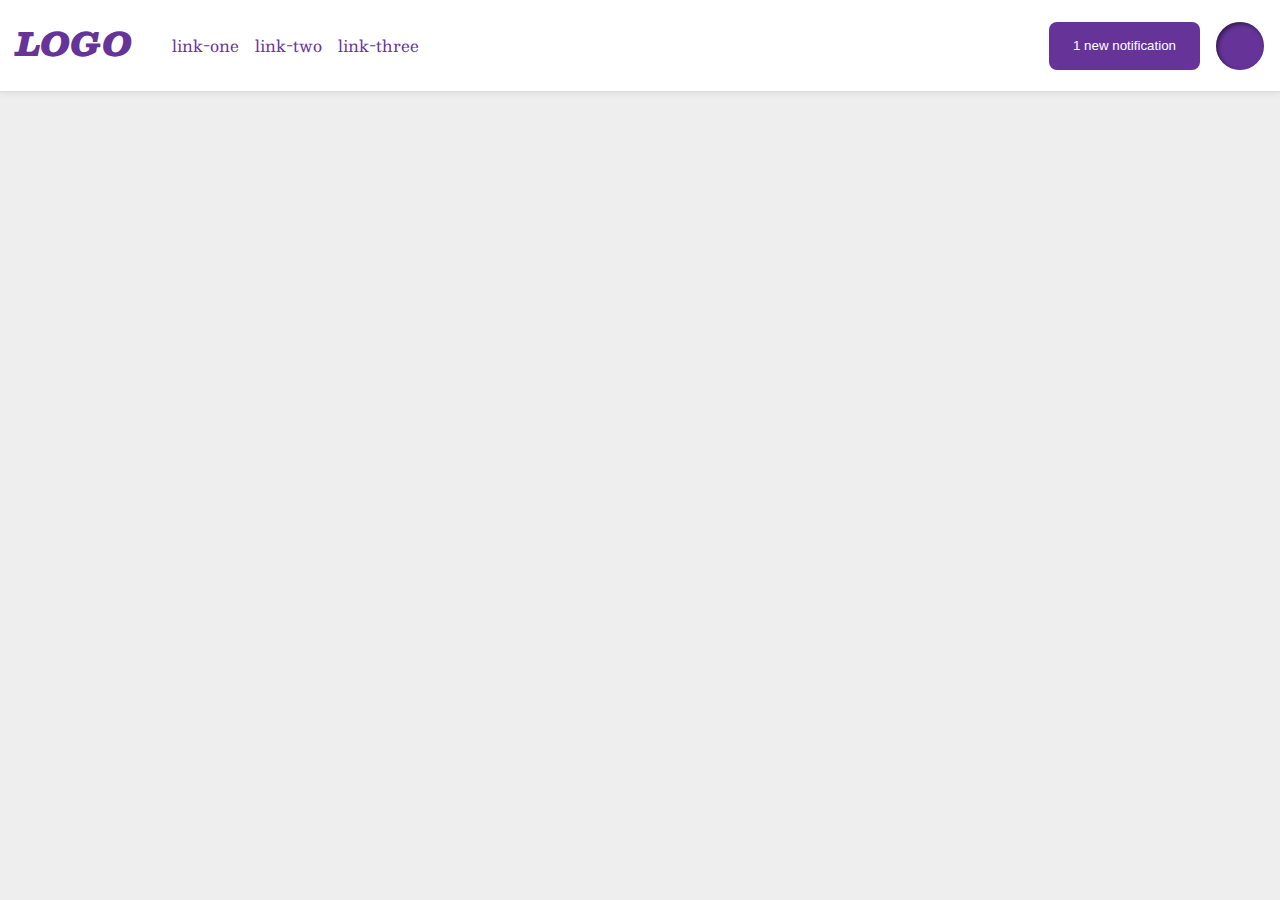
<file: flex/03-flex-header-2/index.html>
<!DOCTYPE html>
<html lang="en">
  <head>
    <meta charset="UTF-8">
    <meta http-equiv="X-UA-Compatible" content="IE=edge">
    <meta name="viewport" content="width=device-width, initial-scale=1.0">
    <title>Flex Header 2</title>
    <link rel="stylesheet" href="style.css">
  </head>
  <body>
    <div class="header">
      <div class="left">
        <div class="logo">
          LOGO
        </div>
        <ul class="links">
          <li><a href="https://google.com">link-one</a></li>
          <li><a href="https://google.com">link-two</a></li>
          <li><a href="https://google.com">link-three</a></li>
        </ul>
      </div>

      <div class="right">
        <button class="notifications">
          1 new notification
        </button>
        <div class="profile-image"></div>
      </div>
  </div>
  </body>
</html>
</file>
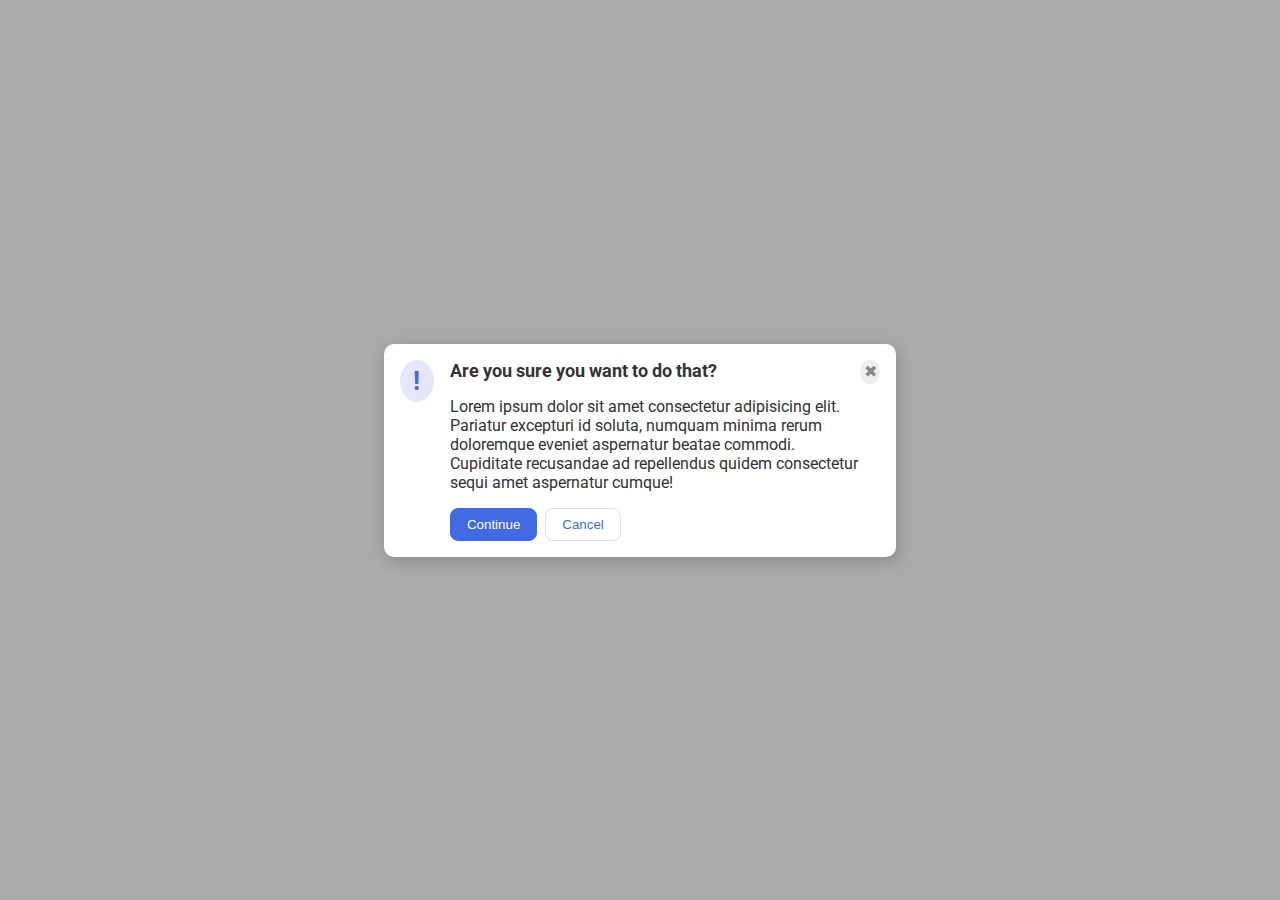
<file: flex/05-flex-modal/index.html>
<!DOCTYPE html>
<html lang="en">
  <head>
    <meta charset="UTF-8">
    <meta http-equiv="X-UA-Compatible" content="IE=edge">
    <meta name="viewport" content="width=device-width, initial-scale=1.0">
    <link rel="stylesheet" href="style.css">
    <title>Modal</title>
  </head>
  <body>
    <div class="modal">
        <div class="icon">!</div>
        <div class="group">
          <div class="header">Are you sure you want to do that?</div>
          <div class="text">Lorem ipsum dolor sit amet consectetur adipisicing elit. 
            Pariatur excepturi id soluta, numquam minima rerum doloremque eveniet aspernatur beatae 
            commodi. Cupiditate recusandae ad repellendus quidem consectetur sequi amet aspernatur 
            cumque!
          </div>

          <div class = "buttons">
            <button class="continue">Continue</button>
            <button class="cancel">Cancel</button>
          </div>
        </div>
        <button class="close-button">✖</button>
    </div>
  </body>
</html>
</file>
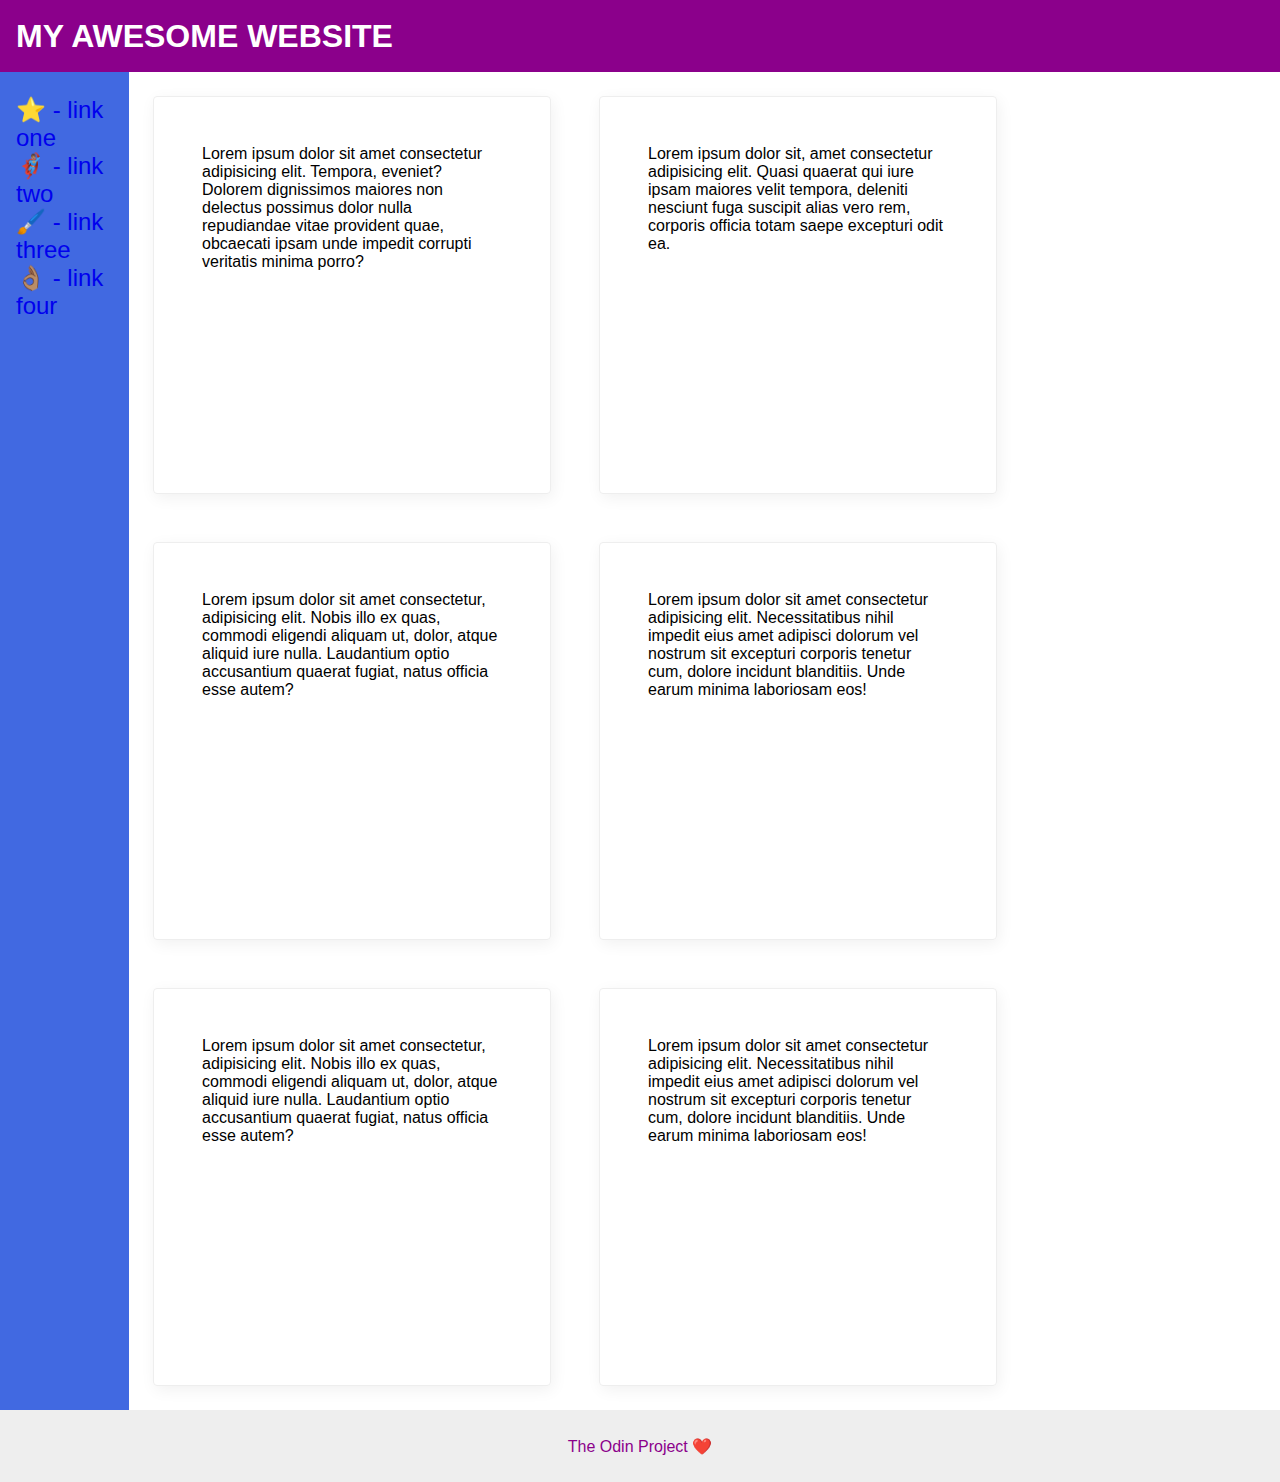
<file: flex/07-flex-layout-2/index.html>
<!DOCTYPE html>
<html lang="en">
  <head>
    <meta charset="UTF-8">
    <meta http-equiv="X-UA-Compatible" content="IE=edge">
    <meta name="viewport" content="width=device-width, initial-scale=1.0">
    <title>The Holy Grail</title>
    <link rel="stylesheet" href="style.css">
  </head>
  <body>
    <div class="header">
      MY AWESOME WEBSITE
    </div>
    
    <div class="content">
      <div class="sidebar">
        <ul>
          <li><a href="#">⭐ - link one</a></li>
          <li><a href="#">🦸🏽‍♂️ - link two</a></li>
          <li><a href="#">🖌️ - link three</a></li>
          <li><a href="#">👌🏽 - link four</a></li>
        </ul>
      </div>

      <div class="cards">
        <div class="card">Lorem ipsum dolor sit amet consectetur adipisicing elit. Tempora, eveniet? Dolorem dignissimos maiores non delectus possimus dolor nulla repudiandae vitae provident quae, obcaecati ipsam unde impedit corrupti veritatis minima porro?</div>
        <div class="card">Lorem ipsum dolor sit, amet consectetur adipisicing elit. Quasi quaerat qui iure ipsam maiores velit tempora, deleniti nesciunt fuga suscipit alias vero rem, corporis officia totam saepe excepturi odit ea.</div>
        <div class="card">Lorem ipsum dolor sit amet consectetur, adipisicing elit. Nobis illo ex quas, commodi eligendi aliquam ut, dolor, atque aliquid iure nulla. Laudantium optio accusantium quaerat fugiat, natus officia esse autem?</div>
        <div class="card">Lorem ipsum dolor sit amet consectetur adipisicing elit. Necessitatibus nihil impedit eius amet adipisci dolorum vel nostrum sit excepturi corporis tenetur cum, dolore incidunt blanditiis. Unde earum minima laboriosam eos!</div>
        <div class="card">Lorem ipsum dolor sit amet consectetur, adipisicing elit. Nobis illo ex quas, commodi eligendi aliquam ut, dolor, atque aliquid iure nulla. Laudantium optio accusantium quaerat fugiat, natus officia esse autem?</div>
        <div class="card">Lorem ipsum dolor sit amet consectetur adipisicing elit. Necessitatibus nihil impedit eius amet adipisci dolorum vel nostrum sit excepturi corporis tenetur cum, dolore incidunt blanditiis. Unde earum minima laboriosam eos!</div>
      </div>
    </div>

    <div class="footer">
      The Odin Project ❤️
    </div>
  </body>
</html>
</file>
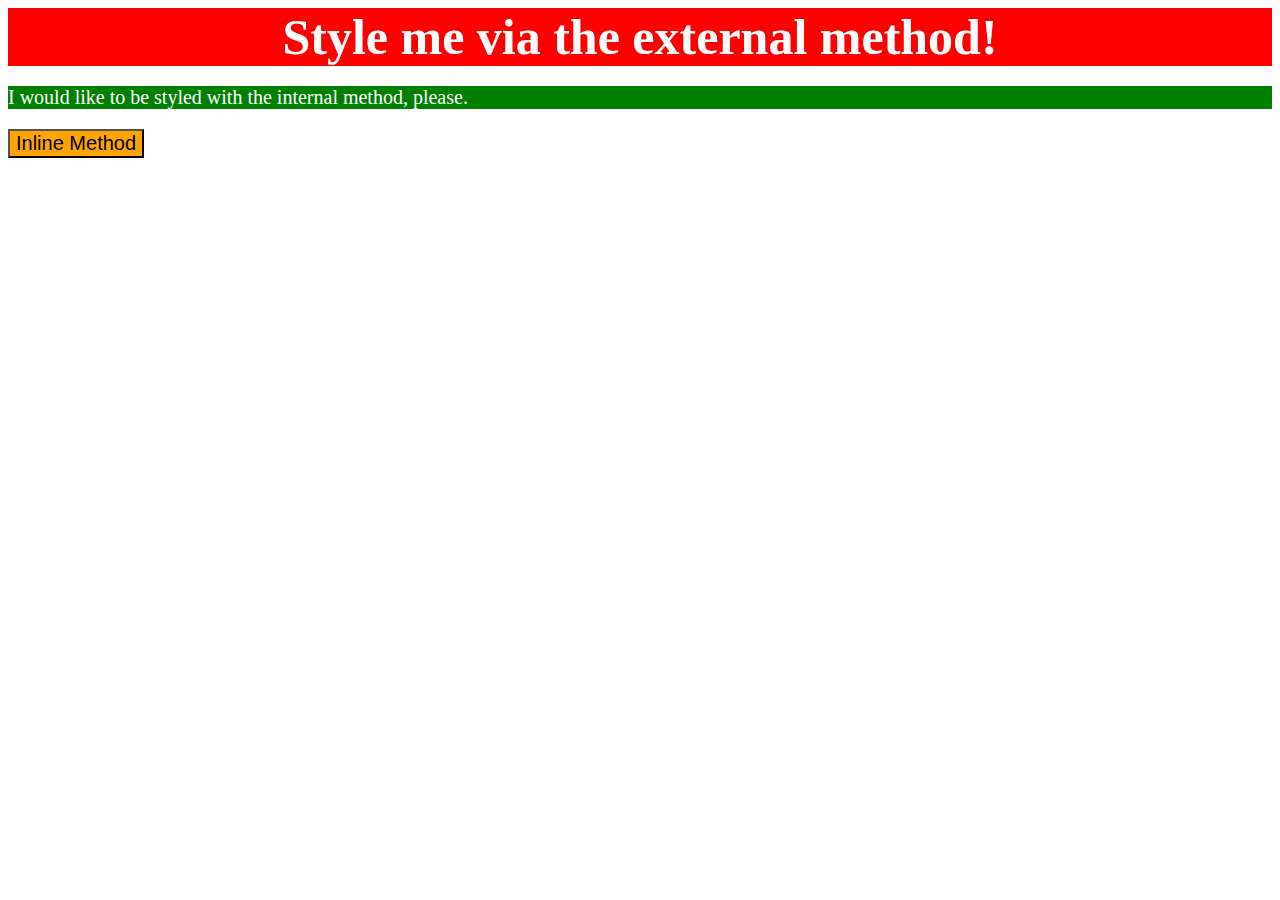
<file: foundations/01-css-methods/index.html>
<!DOCTYPE html>
<html lang="en">
  <head>
    <meta charset="UTF-8">
    <meta http-equiv="X-UA-Compatible" content="IE=edge">
    <meta name="viewport" content="width=device-width, initial-scale=1.0">
    <link rel="stylesheet" href="styles.css">
    <title>Methods for Adding CSS</title>

    <style>
      p {
        color: white;
        background-color: green;
        font-size: 20px;
      }
    </style>
  </head>

  <body>
    <div>Style me via the external method!</div>
    <p>I would like to be styled with the internal method, please.</p>
    <button style="background-color: orange; font-size: 20px">Inline Method</button>
  </body>
</html>
</file>
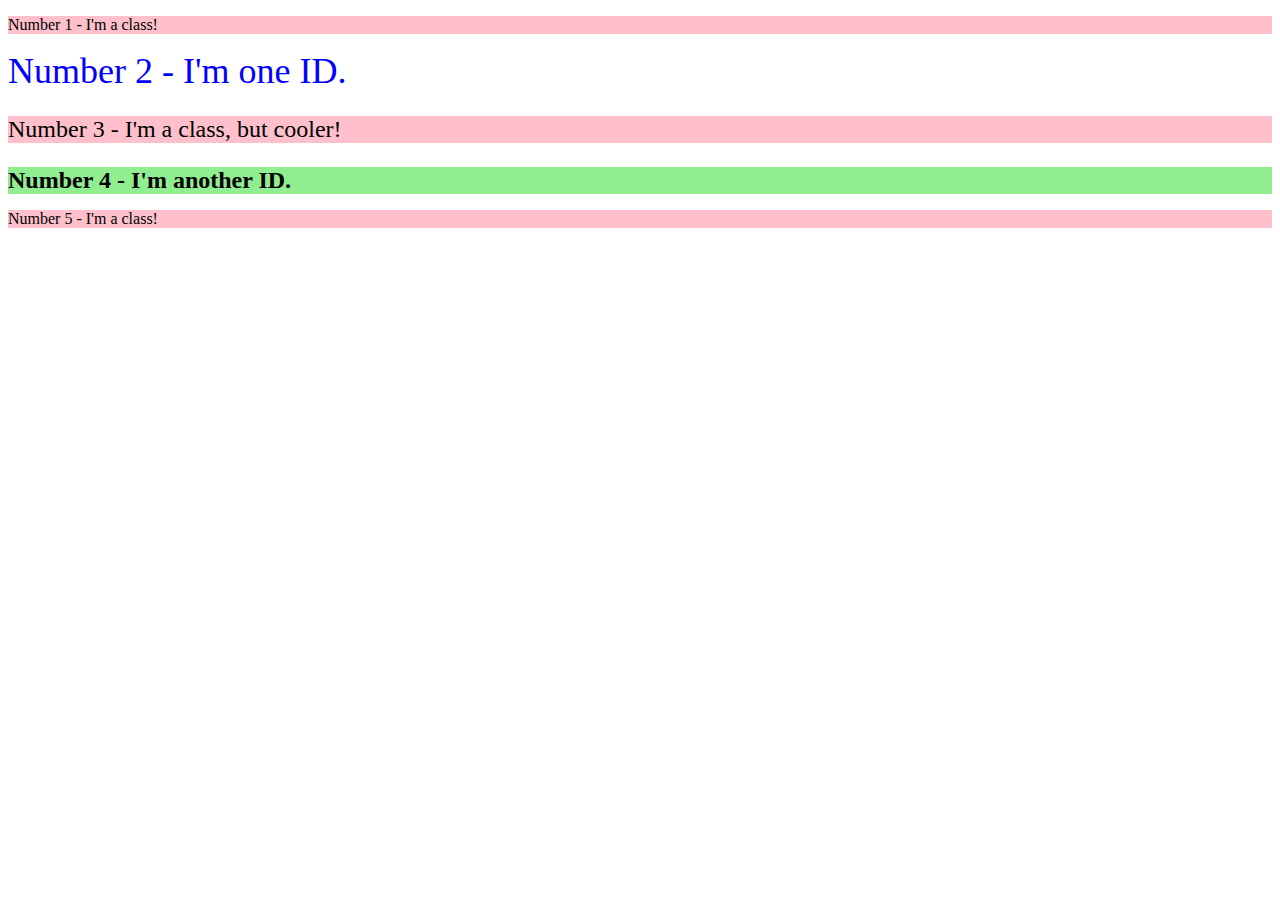
<file: foundations/02-class-id-selectors/index.html>
<!DOCTYPE html>
<html lang="en">
  <head>
    <meta charset="UTF-8">
    <meta http-equiv="X-UA-Compatible" content="IE=edge">
    <meta name="viewport" content="width=device-width, initial-scale=1.0">
    <title>Class and ID Selectors</title>
    <link rel="stylesheet" href="style.css">
  </head>
  <body>
    <p class="odd1">Number 1 - I'm a class!</p>
    <div id="even1">Number 2 - I'm one ID.</div>
    <p class="odd2">Number 3 - I'm a class, but cooler!</p>
    <div id="even2">Number 4 - I'm another ID.</div>
    <p class="odd1">Number 5 - I'm a class!</p>
  </body>
</html>
</file>
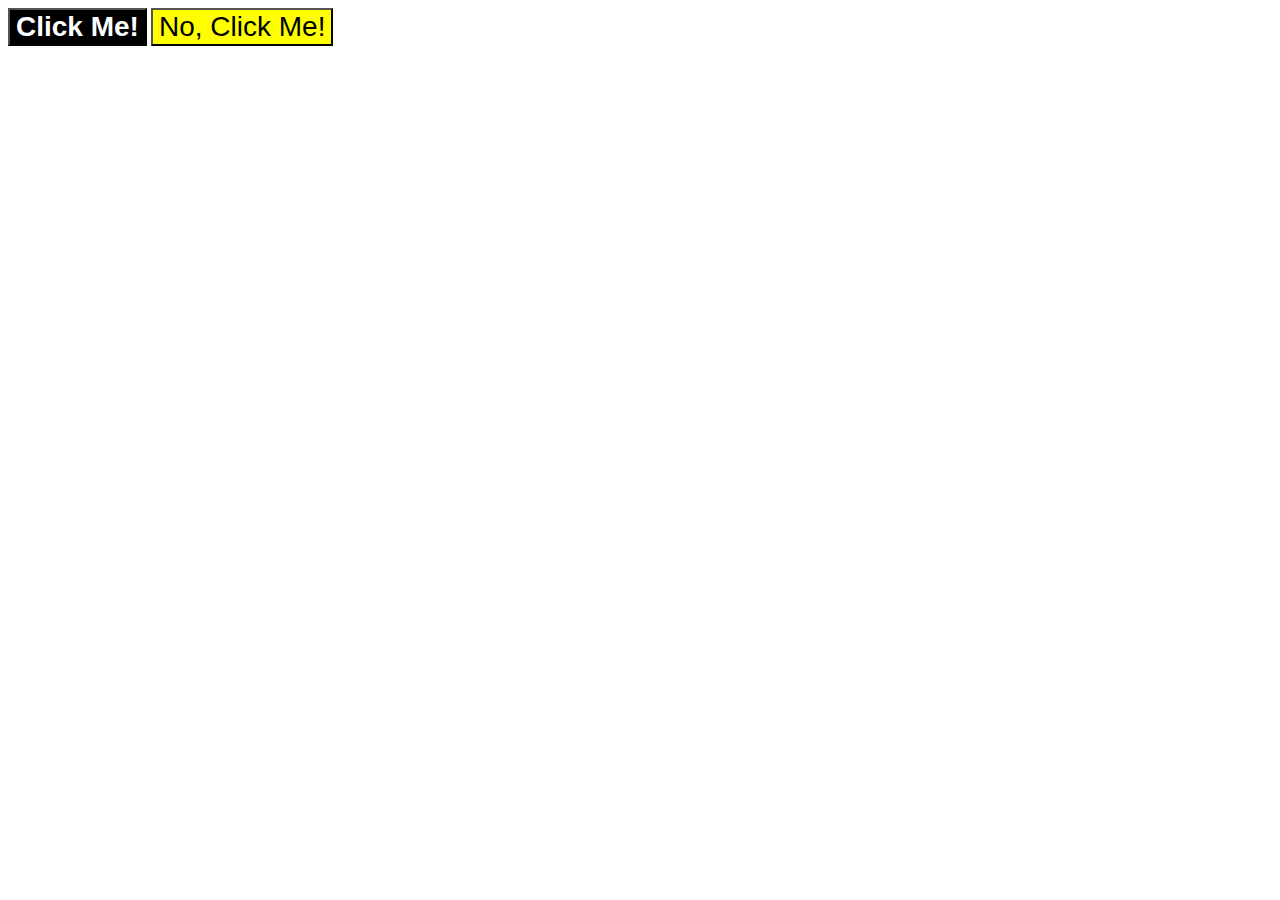
<file: foundations/03-grouping-selectors/index.html>
<!DOCTYPE html>
<html lang="en">
  <head>
    <meta charset="UTF-8">
    <meta http-equiv="X-UA-Compatible" content="IE=edge">
    <meta name="viewport" content="width=device-width, initial-scale=1.0">
    <title>Grouping Selectors</title>
    <link rel="stylesheet" href="style.css">
  </head>
  <body>
    <button class="class1">Click Me!</button>
    <button class="class2">No, Click Me!</button>
  </body>
</html>
</file>
<file: flex/03-flex-header-2/style.css>
/* this is some magical font-importing.  
you'll learn about it later. */
@import url('https://fonts.googleapis.com/css2?family=Besley:ital,wght@0,400;1,900&display=swap');

body {
  margin: 0;
  background: #eee;
  font-family: Besley, serif;
}

.header {
  background: white;
  border-bottom: 1px solid #ddd;
  box-shadow: 0 0 8px rgba(0,0,0,.1);
  display: flex;
  flex-direction: row;
  align-items: center;
  justify-content: space-between;
  padding: 16px;
}

.profile-image {
  background: rebeccapurple;
  box-shadow: inset 2px 2px 4px rgba(0,0,0,.5);
  border-radius: 50%;
  width: 48px;
  height: 48px;
}

.logo {
  color: rebeccapurple;
  font-size: 32px;
  font-weight: 900;
  font-style: italic;
}

.links{
  display: flex;
  justify-content: left;
  gap: 16px;
}

.left{
  display: flex;
  /*justify-content: flex-start;*/
  /*align-items: center;*/
  flex-direction: row;
}

.right{
  display: flex;
  /*justify-content: flex-end;*/
  /*align-items: center;*/
  flex-direction: row;
  gap: 16px;
}

button {
  border: none;
  border-radius: 8px;
  background: rebeccapurple;
  color: white;
  padding: 8px 24px;
}

a {

  text-decoration: none;
  color: rebeccapurple;
}

ul {
  list-style-type: none;
}
</file>
<file: flex/05-flex-modal/style.css>
@import url('https://fonts.googleapis.com/css2?family=Roboto:wght@400;700&display=swap');

html, body {
  height: 100%;
}

body {
  font-family: Roboto, sans-serif;
  margin: 0;
  background: #aaa;
  color: #333;
  /* I'll give you this one for free lol */
  display: flex;
  align-items: center;
  justify-content: center;
}

.modal {
  background: white;
  width: 480px;
  border-radius: 10px;
  box-shadow: 2px 4px 16px rgba(0,0,0,.2);
}

.icon {
  color: royalblue;
  font-size: 26px;
  font-weight: 700;
  background: lavender;
  width: 42px;
  height: 42px;
  border-radius: 50%;
  display: flex;
  align-items: center;
  justify-content: center;
  margin-right: 16px;
}

.close-button {
  background: #eee;
  border-radius: 50%;
  color: #888;
  font-weight: 400;
  font-size: 16px;
  height: 24px;
  width: 24px;
  display: flex;
  align-items: center;
  justify-content: center;
  border: 1px solid #eee;
  padding: 0;
}

button {
  cursor: pointer;
  padding: 8px 16px;
  border-radius: 8px;
}

button.continue {
  background: royalblue;
  border: 1px solid royalblue;
  color: white;
  margin-right: 8px;
}

button.cancel {
  background: white;
  border: 1px solid #ddd;
  color: royalblue;
}

/* ----- my solution ----*/
.header {
  font-weight: bold;
  font-size: large;
  display: flex;
  justify-content: flex-start;
}

.modal {
  display: flex;
  flex-direction: row;
  padding: 16px; 
}

.buttons {
  display: flex;
  flex-direction: row;
  justify-content: flex-start;
}

.group {
  display: flex;
  flex-direction: column;
  gap: 16px;
  flex-shrink: 4;
}
</file>
<file: flex/07-flex-layout-2/style.css>
body {
  font-family: -apple-system, BlinkMacSystemFont, 'Segoe UI', Roboto, Oxygen, Ubuntu, Cantarell, 'Open Sans', 'Helvetica Neue', sans-serif;
  margin: 0;
  min-height: 100vh;
}

.header {
  height: 72px;
  background: darkmagenta;
  color: white;
}

.footer {
  height: 72px;
  background: #eee;
  color: darkmagenta;
}

.sidebar {
  width: 300px;
  background: royalblue;
  box-sizing: border-box;
}

.card {
  border: 1px solid #eee;
  box-shadow: 2px 4px 16px rgba(0,0,0,.06);
  border-radius: 4px;
}

/*----- my solution ----- */
body {
  display: flex;
  flex-direction: column;
}

.header {
  font-size: 32px;
  font-weight: 900;
  display: flex;
  justify-content: flex-start;
  align-items: center;
  padding-left: 16px;
}

.footer {
  display: flex;
  justify-content: center;
  align-items: center;
}

.sidebar{
  width: 300px;
}

.content {
  display: flex;
  flex: 1;
}

.cards {
  display: flex;
  flex-wrap: wrap;
}

.card {
  width: 300px;
  height: 300px;
  padding: 48px;
  margin: 24px;
}

ul {
  list-style-type: none;
  flex: display;
  justify-content: flex-start;
  padding-left: 16px;
  font-size: 24px;
}

a:link { 
  text-decoration: none; 
}
</file>
<file: foundations/01-css-methods/styles.css>
div {
    color: white;
    background-color: red;
    text-align: center;
    font-size: 50px;
    font-weight: bold;
}
</file>
<file: foundations/02-class-id-selectors/style.css>
.odd1,
.odd2 {
    background-color: pink;
    font: 'Verdana';
}

.odd2 {
    font-size: 24px;
}

#even1 {
    color: blue;
    font-size: 36px;
}

#even2 {
    background-color: lightgreen;
    font-size: 24px;
    font-weight: bold;
}
</file>
<file: foundations/03-grouping-selectors/style.css>
.class1,
.class2 {
    font-size: 28px;
    font-family: Helvetica, "Times New Roman", sans-serif;
}

.class1 {
    background-color: black;
    color: white;
    font-weight: bold;
}

.class2 {
    background-color: yellow;
}
</file>
